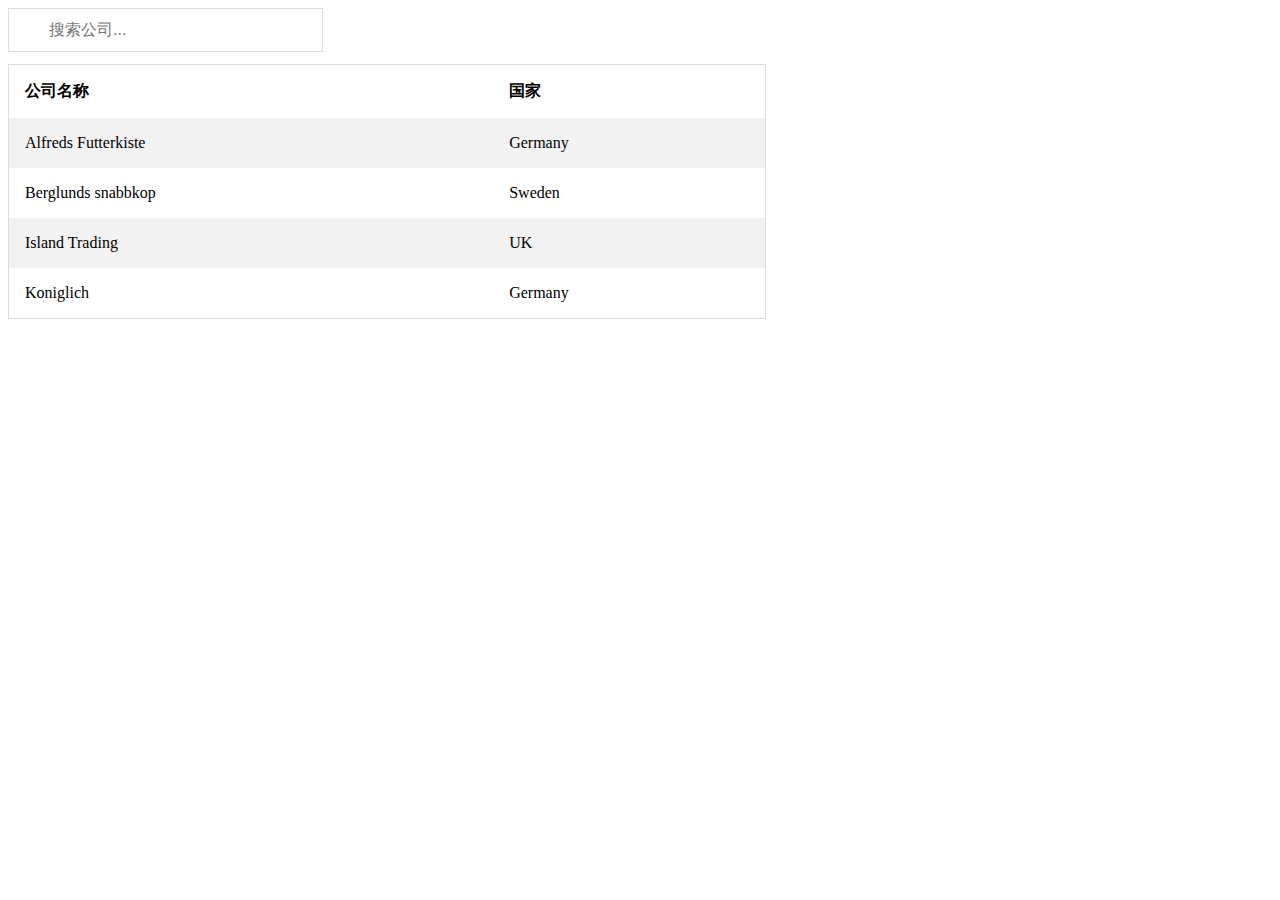
<file: 大作业3.1.html>
<!DOCTYPE html>
<html>
<head>
<meta charset="utf-8">
<title></title>
<style>
table {
  border-spacing: 0;
  width: 60%;
  border: 1px solid #ddd;
}

th {
  cursor: pointer;
}

th, td {
  text-align: left;
  padding: 16px;
}

tr:nth-child(even) {
  background-color: #f2f2f2
}
#myInput {
  background-image: url('https://static.runoob.com/images/mix/searchicon.png'); /* 添加搜索按钮 */
  background-position: 10px 12px; /* 定位搜索按钮 */
  background-repeat: no-repeat; /* 图片不重复 */
  width: 20%; 
  font-size: 16px; /* 字体大小 */
  padding: 12px 20px 12px 40px; /* 设置内边距 */
  border: 1px solid #ddd; /* 添加灰色边框 */
  margin-bottom: 12px; /* 添加顶部的外边距 */
}
 
</style>
</head>
<body>
<input type="text" id="myInput" onkeyup="myFunction()" placeholder="搜索公司...">
<script>
    function myFunction() {
  // 声明变量
  var input, filter, table, tr, td, i, txtValue;
  input = document.getElementById("myInput");
  filter = input.value.toUpperCase();
  table = document.getElementById("myTable");
  tr = table.getElementsByTagName("tr");
 
  // 循环遍历所有列表项，并隐藏那些与搜索查询不匹配的项
  for (i = 0; i < tr.length; i++) {
    td = tr[i].getElementsByTagName("td")[0];
    if (td) {
      txtValue = td.textContent || td.innerText;
      if (txtValue.toUpperCase().indexOf(filter) > -1) {
        tr[i].style.display = "";
      } else {
        tr[i].style.display = "none";
      }
    }
  }
}
</script>
<table id="myTable">
  <tr>
   <!--0 代表 name 字段，1 代表 url 字段-->  
    <th onclick="sortTable(0)">公司名称</th>
    <th onclick="sortTable(1)">国家</th>
  </tr>
  <tr>
    <td>Alfreds Futterkiste</td>
    <td>Germany</td>
  </tr>
  <tr>
    <td>Berglunds snabbkop</td>
    <td>Sweden</td>
  </tr>
  <tr>
    <td>Island Trading</td>
    <td>UK</td>
  </tr>
  <tr>
    <td>Koniglich</td>
    <td>Germany</td>
  </tr>
  
</table>

<script>
function sortTable(n) {
  var table, rows, switching, i, x, y, shouldSwitch, dir, switchcount = 0;
  table = document.getElementById("myTable");
  switching = true;
  // 设置升序排列
  dir = "asc";
  /* 设置一个循环语句 */
  while (switching) {
    // 设置循环结束标记
    switching = false;
    rows = table.rows;
    /* 循环列表，从第二行开始 */
    for (i = 1; i < (rows.length - 1); i++) {
      // 设置元素是否调换位置
      shouldSwitch = false;
      /* 获取要比较的元素,
      one from current row and one from the next: */
      x = rows[i].getElementsByTagName("TD")[n];
      y = rows[i + 1].getElementsByTagName("TD")[n];
      /* 判断是否将下一个元素与当前元素进行切换 (asc 或 desc):  */
      if (dir == "asc") {
        if (x.innerHTML.toLowerCase() > y.innerHTML.toLowerCase()) {
          // 设置调换元素标记，并结束当前循环
          shouldSwitch = true;
          break;
        }
      } else if (dir == "desc") {
        if (x.innerHTML.toLowerCase() < y.innerHTML.toLowerCase()) {
          // 设置调换元素标记，并结束当前循环
          shouldSwitch = true;
          break;
        }
      }
    }
    if (shouldSwitch) {
      /* 如果元素调换位置设置为 true，则进行对调操作 */
      rows[i].parentNode.insertBefore(rows[i + 1], rows[i]);
      switching = true;
      // 每次对调完成时，将 switchcount 增加 1
      switchcount ++;
    } else {
      /* 如果完成所有元素的排序且 direction 设置为 "asc",这时就将 direction 设置为 "desc" 并再次执行循环 */
      if (switchcount == 0 && dir == "asc") {
        dir = "desc";
        switching = true;
      }
    }
  }
}
</script>

</body>
</html>
</file>
